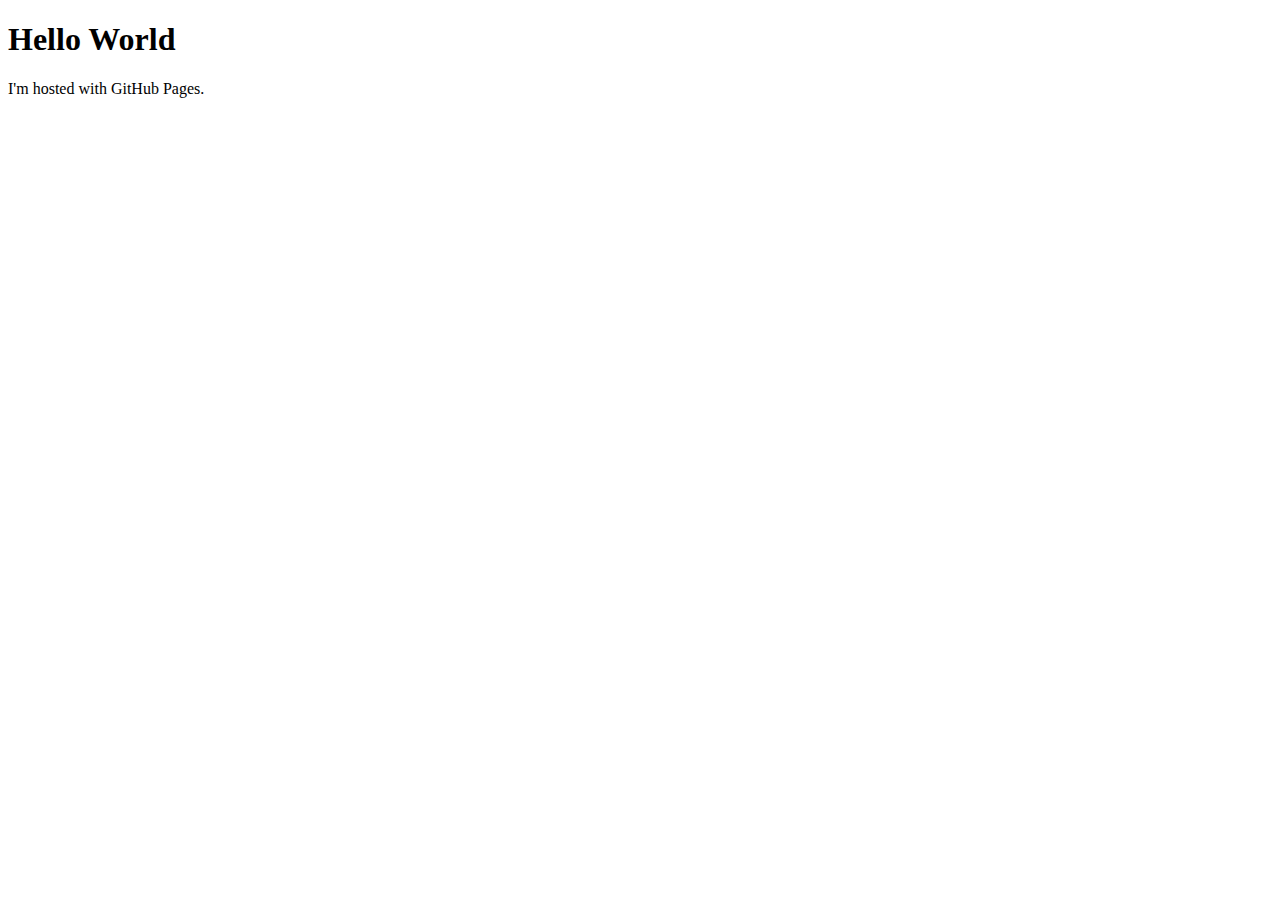
<file: index.html>
<!DOCTYPE html>
<html>
  <head>
    <!-- Google tag (gtag.js) -->
<script async src="https://www.googletagmanager.com/gtag/js?id=G-P42TKXWMF9"></script>
<script>
  window.dataLayer = window.dataLayer || [];
  function gtag(){dataLayer.push(arguments);}
  gtag('js', new Date());

  gtag('config', 'G-P42TKXWMF9');
</script>
    <!-- Google Tag Manager -->
<script>(function(w,d,s,l,i){w[l]=w[l]||[];w[l].push({'gtm.start':
new Date().getTime(),event:'gtm.js'});var f=d.getElementsByTagName(s)[0],
j=d.createElement(s),dl=l!='dataLayer'?'&l='+l:'';j.async=true;j.src=
'https://www.googletagmanager.com/gtm.js?id='+i+dl;f.parentNode.insertBefore(j,f);
})(window,document,'script','dataLayer','GTM-5MTR4CWM');</script>
<!-- End Google Tag Manager -->
  </head>
<body>
  <!-- Google Tag Manager (noscript) -->
<noscript><iframe src="https://www.googletagmanager.com/ns.html?id=GTM-5MTR4CWM"
height="0" width="0" style="display:none;visibility:hidden"></iframe></noscript>
<!-- End Google Tag Manager (noscript) -->
<h1>Hello World</h1>
<p>I'm hosted with GitHub Pages.</p>
</body>
</html>
</file>
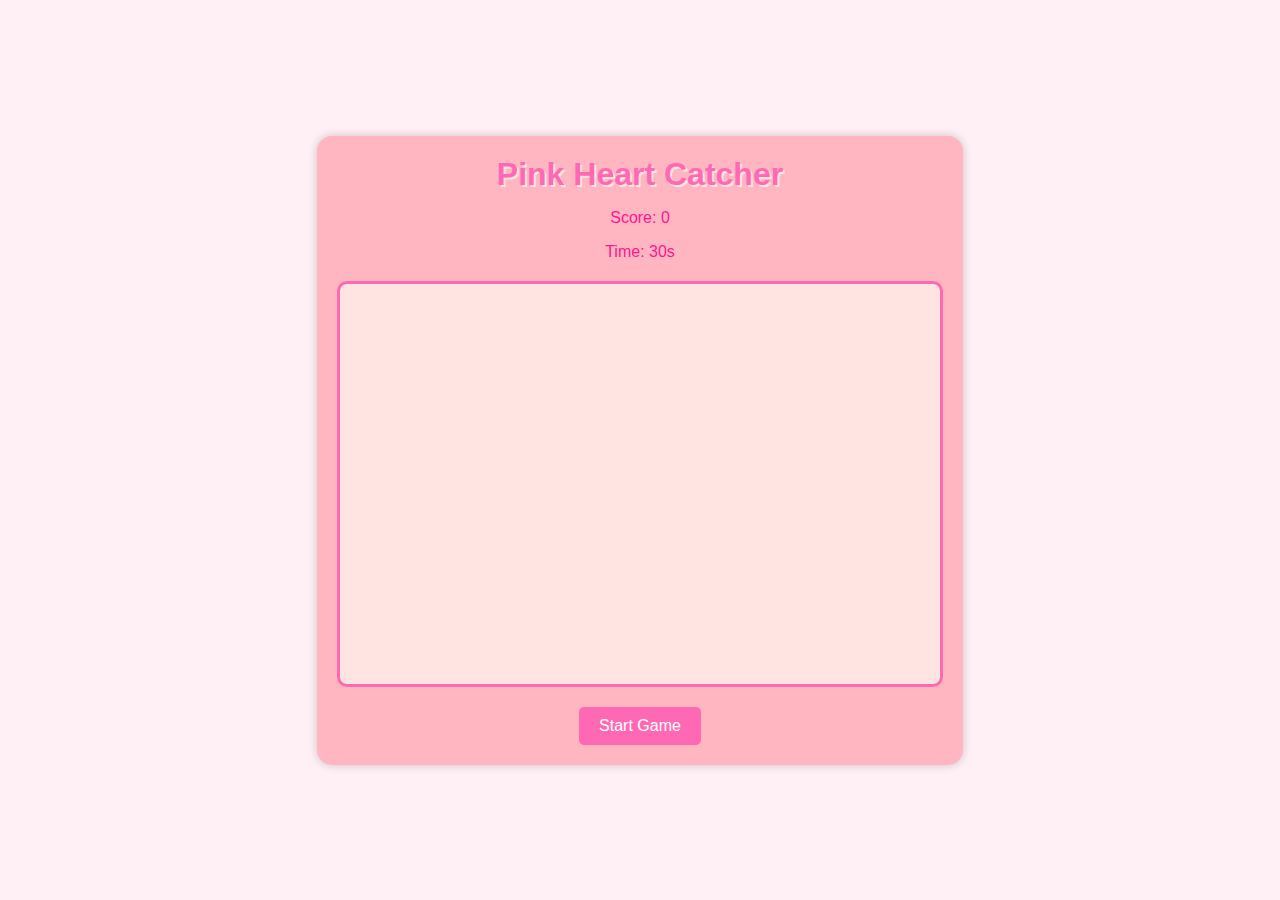
<file: pink-heart/index.html>
<!-- index.html -->
<!DOCTYPE html>
<html lang="en">
<head>
    <meta charset="UTF-8">
    <meta name="viewport" content="width=device-width, initial-scale=1.0">
    <title>Pink Heart Catcher</title>
    <link rel="stylesheet" href="styles.css">
</head>
<body>
    <div class="game-container">
        <div class="score-board">
            <h1>Pink Heart Catcher</h1>
            <p>Score: <span id="score">0</span></p>
            <p>Time: <span id="time">30</span>s</p>
        </div>
        <div id="game-area"></div>
        <button id="start-btn">Start Game</button>
    </div>
    <script src="script.js"></script>
</body>
</html>
</file>
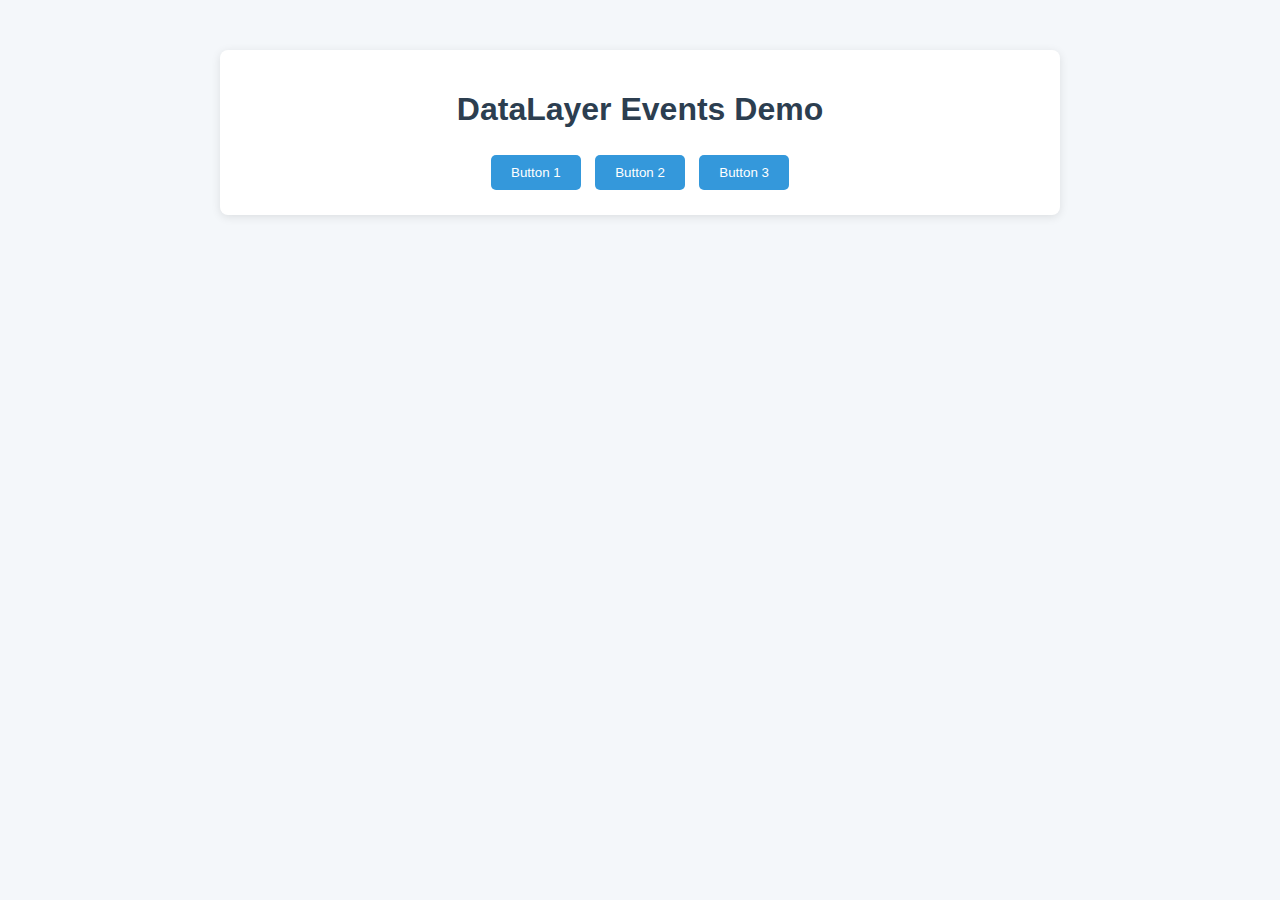
<file: web-analytics-demo/first-session/index.html>
<!DOCTYPE html>
<html lang="en">
<head>
    <meta charset="UTF-8">
    <meta name="viewport" content="width=device-width, initial-scale=1.0">
    <title>DataLayer Buttons Demo</title>
    <link rel="stylesheet" href="styles.css">
    <!--
        README:
        This page demonstrates pushing events to the dataLayer.
        1. Add GTM script in the <head> (students will do this)
        2. Use the buttons to trigger dataLayer.push() events
        3. Each button will push a different event type
        4. Use GTM to track these events
    -->
</head>
<body>
    <div class="container">
        <h1>DataLayer Events Demo</h1>
        <div class="button-group">
            <button onclick="pushEvent('click_button1')">Button 1</button>
            <button onclick="pushEvent('click_button2')">Button 2</button>
            <button onclick="pushEvent('click_button3')">Button 3</button>
        </div>
    </div>

    <script>
        window.dataLayer = window.dataLayer || [];
        
        function pushEvent(eventName) {
            window.dataLayer.push({
                'event': eventName,
                'timestamp': new Date().toISOString()
            });
            console.log(`Pushed ${eventName} to dataLayer`);
        }
    </script>
</body>
</html>
</file>
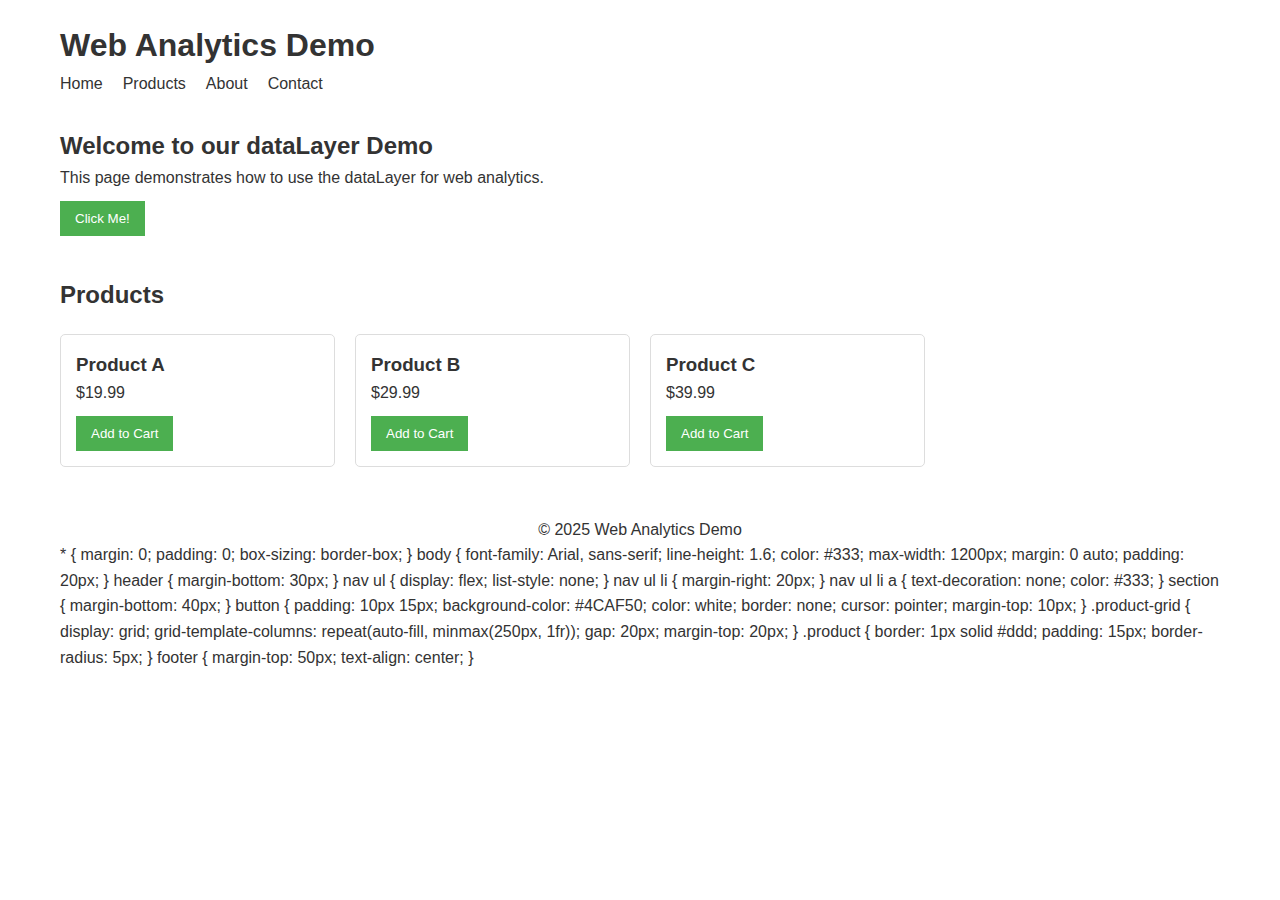
<file: web-analytics-demo/second-session/index.html>
<!DOCTYPE html>
<html lang="en">
<head>
    <meta charset="UTF-8">
    <meta name="viewport" content="width=device-width, initial-scale=1.0">
    <title>Web Analytics Demo</title>
    <link rel="stylesheet" href="css/styles.css">
    
    <!-- Initialize dataLayer -->
    <script>
        window.dataLayer = window.dataLayer || [];
    </script>
    
    <!-- Analytics Script (load before page content) -->
    <script src="js/analytics.js"></script>
</head>
<body>
    <header>
        <h1>Web Analytics Demo</h1>
        <nav>
            <ul>
                <li><a href="#" id="home-link">Home</a></li>
                <li><a href="#" id="products-link">Products</a></li>
                <li><a href="#" id="about-link">About</a></li>
                <li><a href="#" id="contact-link">Contact</a></li>
            </ul>
        </nav>
    </header>
    
    <main>
        <section id="hero">
            <h2>Welcome to our dataLayer Demo</h2>
            <p>This page demonstrates how to use the dataLayer for web analytics.</p>
            <button id="cta-button">Click Me!</button>
        </section>
        
        <section id="products">
            <h2>Products</h2>
            <div class="product-grid">
                <div class="product" data-product-id="123" data-product-name="Product A" data-product-price="19.99">
                    <h3>Product A</h3>
                    <p>$19.99</p>
                    <button class="add-to-cart">Add to Cart</button>
                </div>
                <div class="product" data-product-id="456" data-product-name="Product B" data-product-price="29.99">
                    <h3>Product B</h3>
                    <p>$29.99</p>
                    <button class="add-to-cart">Add to Cart</button>
                </div>
                <div class="product" data-product-id="789" data-product-name="Product C" data-product-price="39.99">
                    <h3>Product C</h3>
                    <p>$39.99</p>
                    <button class="add-to-cart">Add to Cart</button>
                </div>
            </div>
        </section>
    </main>
    
    <footer>
        <p>&copy; 2025 Web Analytics Demo</p>
    </footer>
</body>
</html>* {
    margin: 0;
    padding: 0;
    box-sizing: border-box;
}

body {
    font-family: Arial, sans-serif;
    line-height: 1.6;
    color: #333;
    max-width: 1200px;
    margin: 0 auto;
    padding: 20px;
}

header {
    margin-bottom: 30px;
}

nav ul {
    display: flex;
    list-style: none;
}

nav ul li {
    margin-right: 20px;
}

nav ul li a {
    text-decoration: none;
    color: #333;
}

section {
    margin-bottom: 40px;
}

button {
    padding: 10px 15px;
    background-color: #4CAF50;
    color: white;
    border: none;
    cursor: pointer;
    margin-top: 10px;
}

.product-grid {
    display: grid;
    grid-template-columns: repeat(auto-fill, minmax(250px, 1fr));
    gap: 20px;
    margin-top: 20px;
}

.product {
    border: 1px solid #ddd;
    padding: 15px;
    border-radius: 5px;
}

footer {
    margin-top: 50px;
    text-align: center;
}
</file>
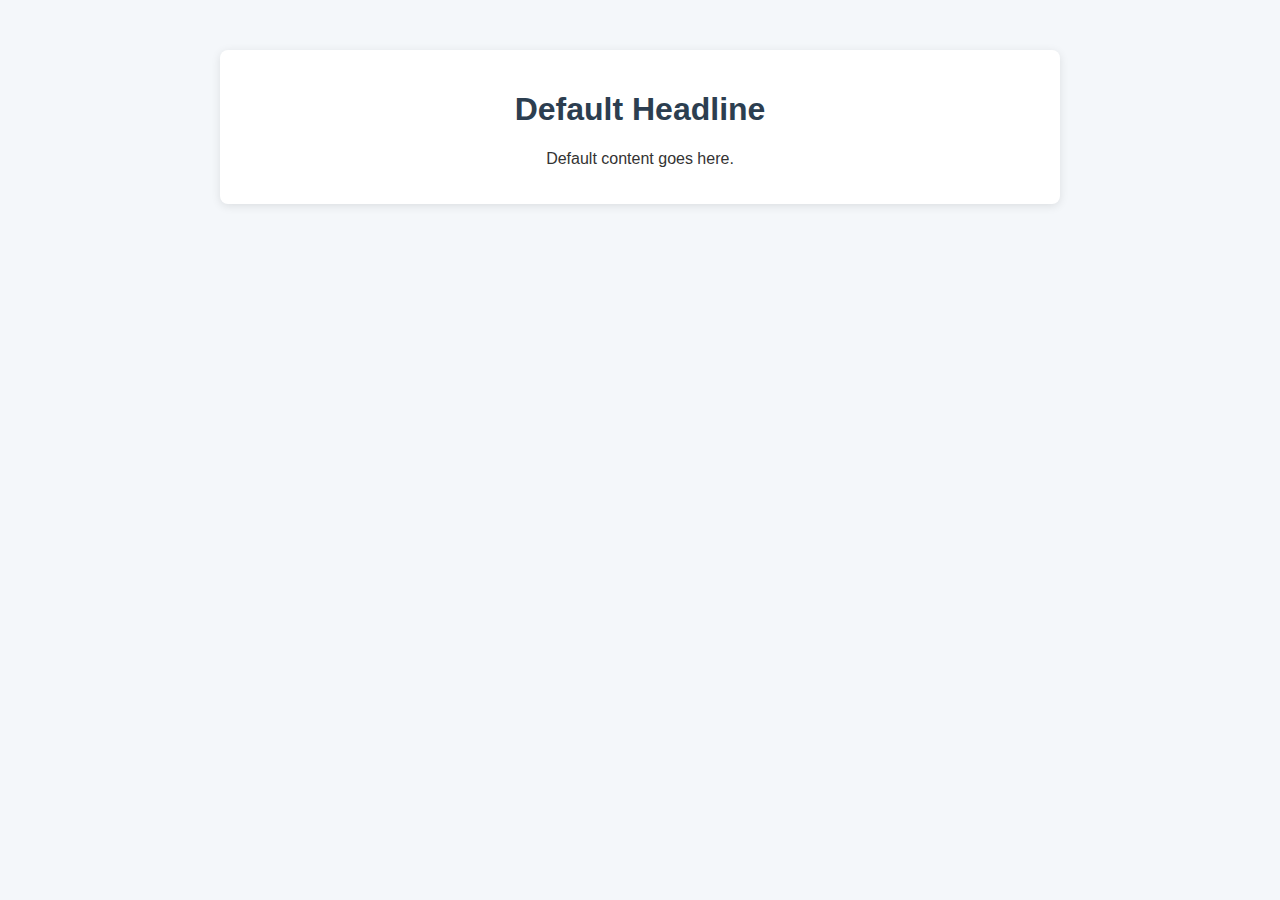
<file: web-analytics-demo/first-session/content.html>
<!DOCTYPE html>
<html lang="en">
<head>
    <meta charset="UTF-8">
    <meta name="viewport" content="width=device-width, initial-scale=1.0">
    <title>Dynamic Content Demo</title>
    <link rel="stylesheet" href="styles.css">
    <!--
        README:
        This page demonstrates modifying content based on query params.
        1. Add GTM script in the <head>
        2. Use URL like ?content=hello to change the content
        3. Push content changes to dataLayer
        4. Use GTM to track content modifications
    -->
</head>
<body>
    <div class="container">
        <h1 id="dynamicHeadline">Default Headline</h1>
        <p id="dynamicText">Default content goes here.</p>
    </div>

    <script>
        window.dataLayer = window.dataLayer || [];
        
        function getQueryParam(param) {
            const urlParams = new URLSearchParams(window.location.search);
            return urlParams.get(param);
        }

        const content = getQueryParam('content');
        if (content) {
            document.getElementById('dynamicHeadline').textContent = content;
            document.getElementById('dynamicText').textContent = `Content updated based on query param: ${content}`;
            
            window.dataLayer.push({
                'event': 'content_update',
                'content_value': content
            });
        }
    </script>
</body>
</html>
</file>
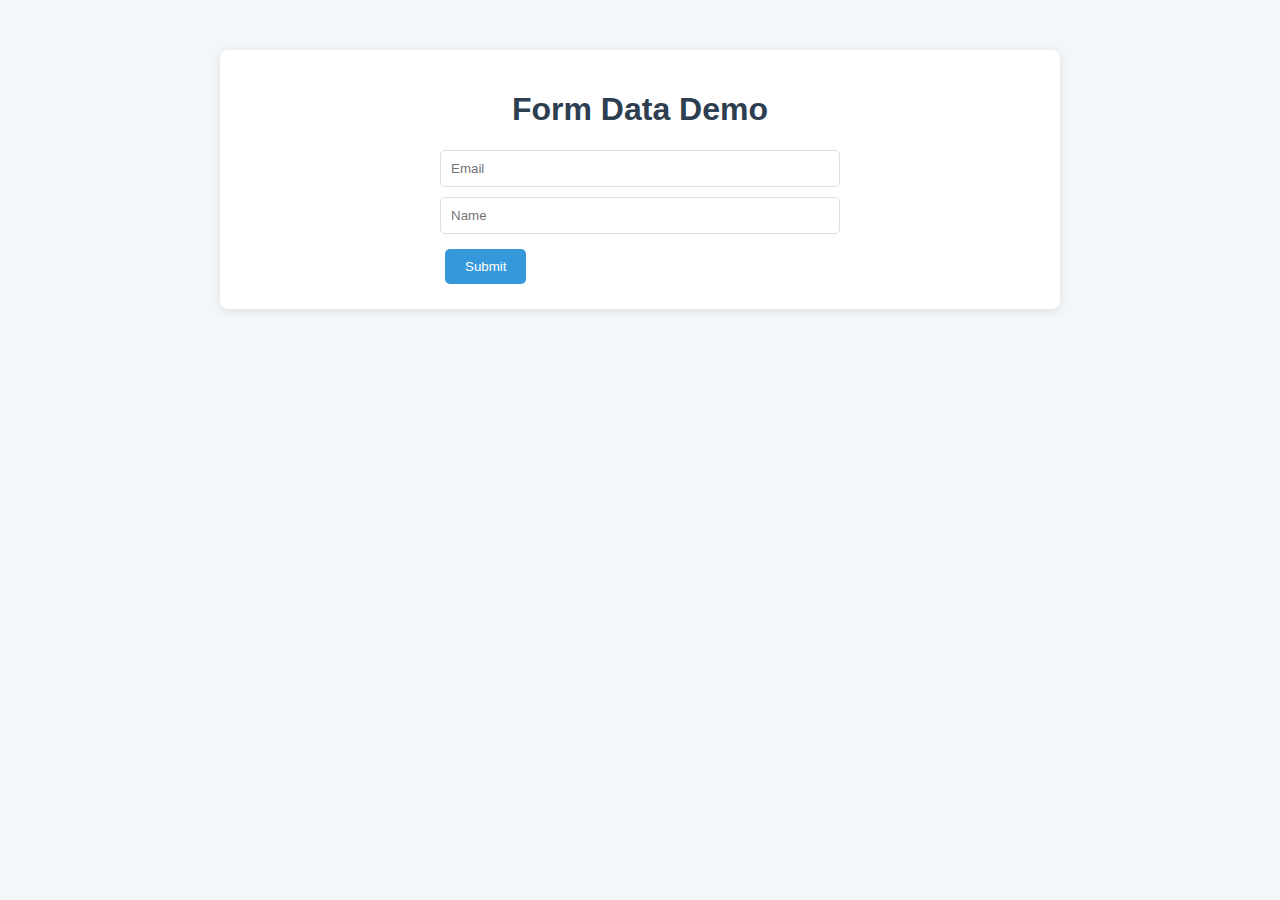
<file: web-analytics-demo/first-session/form.html>
<!DOCTYPE html>
<html lang="en">
<head>
    <meta charset="UTF-8">
    <meta name="viewport" content="width=device-width, initial-scale=1.0">
    <title>DataLayer Form Demo</title>
    <link rel="stylesheet" href="styles.css">
    <!--
        README:
        This page demonstrates collecting and hashing form data.
        1. Add GTM script in the <head>
        2. Form submission pushes user_data to dataLayer
        3. Includes a simple hash function for email
        4. Use GTM to capture form submission events
    -->
</head>
<body>
    <div class="container">
        <h1>Form Data Demo</h1>
        <form id="userForm" onsubmit="handleSubmit(event)">
            <input type="email" name="email" placeholder="Email" required>
            <input type="text" name="name" placeholder="Name" required>
            <button type="submit">Submit</button>
        </form>
    </div>

    <script>
        window.dataLayer = window.dataLayer || [];
        
        function simpleHash(str) {
            let hash = 0;
            for (let i = 0; i < str.length; i++) {
                hash = ((hash << 5) - hash) + str.charCodeAt(i);
                hash = hash & hash;
            }
            return hash;
        }

        function handleSubmit(event) {
            event.preventDefault();
            const form = event.target;
            const email = form.email.value;
            const name = form.name.value;
            
            window.dataLayer.push({
                'event': 'form_submission',
                'user_data': {
                    'email_hashed': simpleHash(email),
                    'name': name
                }
            });
            console.log('Form data pushed to dataLayer');
        }
    </script>
</body>
</html>
</file>
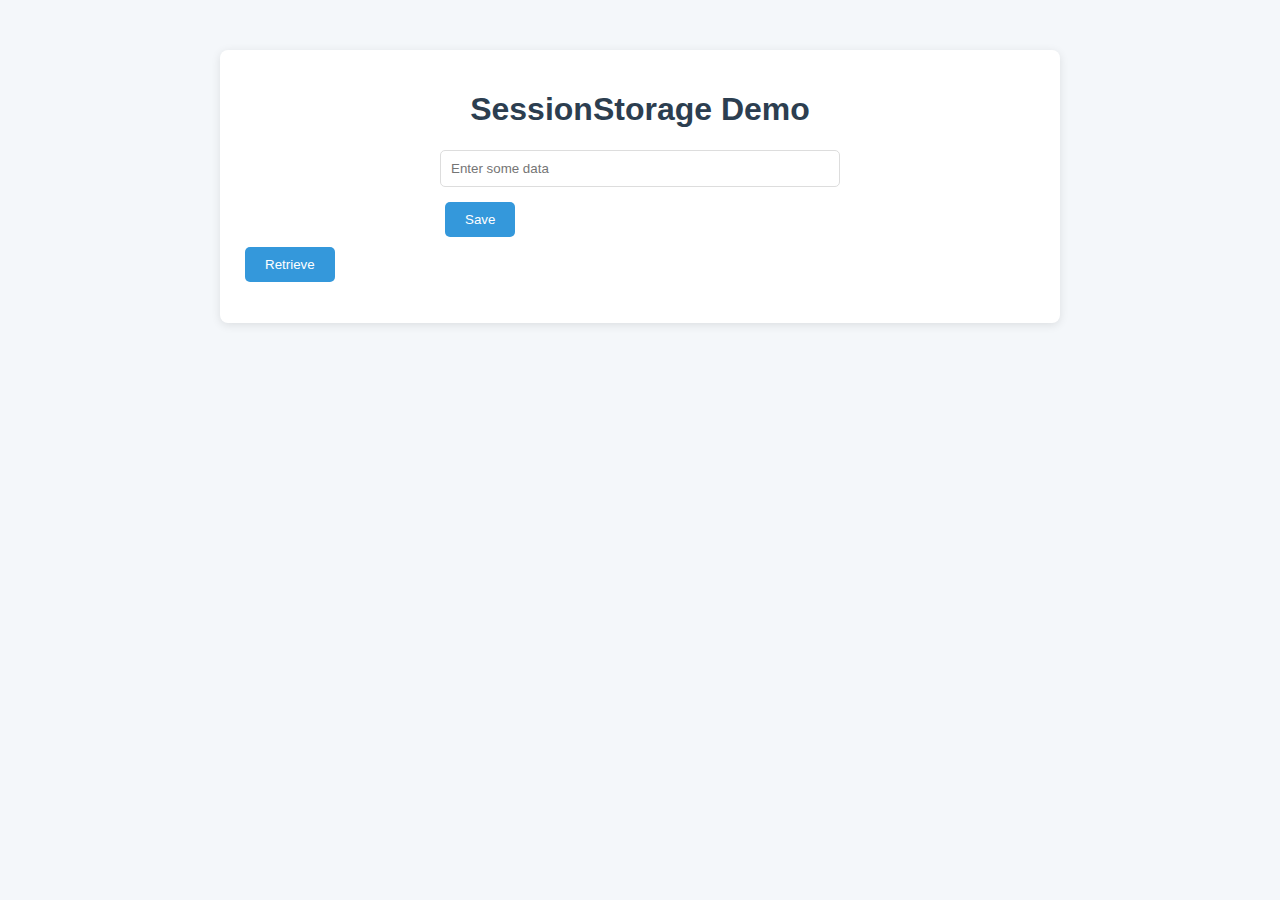
<file: web-analytics-demo/first-session/storage.html>
<!DOCTYPE html>
<html lang="en">
<head>
    <meta charset="UTF-8">
    <meta name="viewport" content="width=device-width, initial-scale=1.0">
    <title>SessionStorage Demo</title>
    <link rel="stylesheet" href="styles.css">
    <!--
        README:
        This page demonstrates using sessionStorage with dataLayer.
        1. Add GTM script in the <head>
        2. Form saves data to sessionStorage
        3. Retrieve button loads data and pushes to dataLayer
        4. Use GTM to track storage events
    -->
</head>
<body>
    <div class="container">
        <h1>SessionStorage Demo</h1>
        <form id="storageForm" onsubmit="saveToStorage(event)">
            <input type="text" name="data" placeholder="Enter some data" required>
            <button type="submit">Save</button>
        </form>
        <button onclick="retrieveFromStorage()">Retrieve</button>
        <p id="result"></p>
    </div>

    <script>
        window.dataLayer = window.dataLayer || [];
        
        function saveToStorage(event) {
            event.preventDefault();
            const data = event.target.data.value;
            sessionStorage.setItem('demoData', data);
            window.dataLayer.push({
                'event': 'data_saved',
                'stored_value': data
            });
            document.getElementById('result').textContent = 'Data saved!';
        }

        function retrieveFromStorage() {
            const data = sessionStorage.getItem('demoData');
            document.getElementById('result').textContent = data ? `Retrieved: ${data}` : 'No data found';
            if (data) {
                window.dataLayer.push({
                    'event': 'data_retrieved',
                    'retrieved_value': data
                });
            }
        }
    </script>
</body>
</html>
</file>
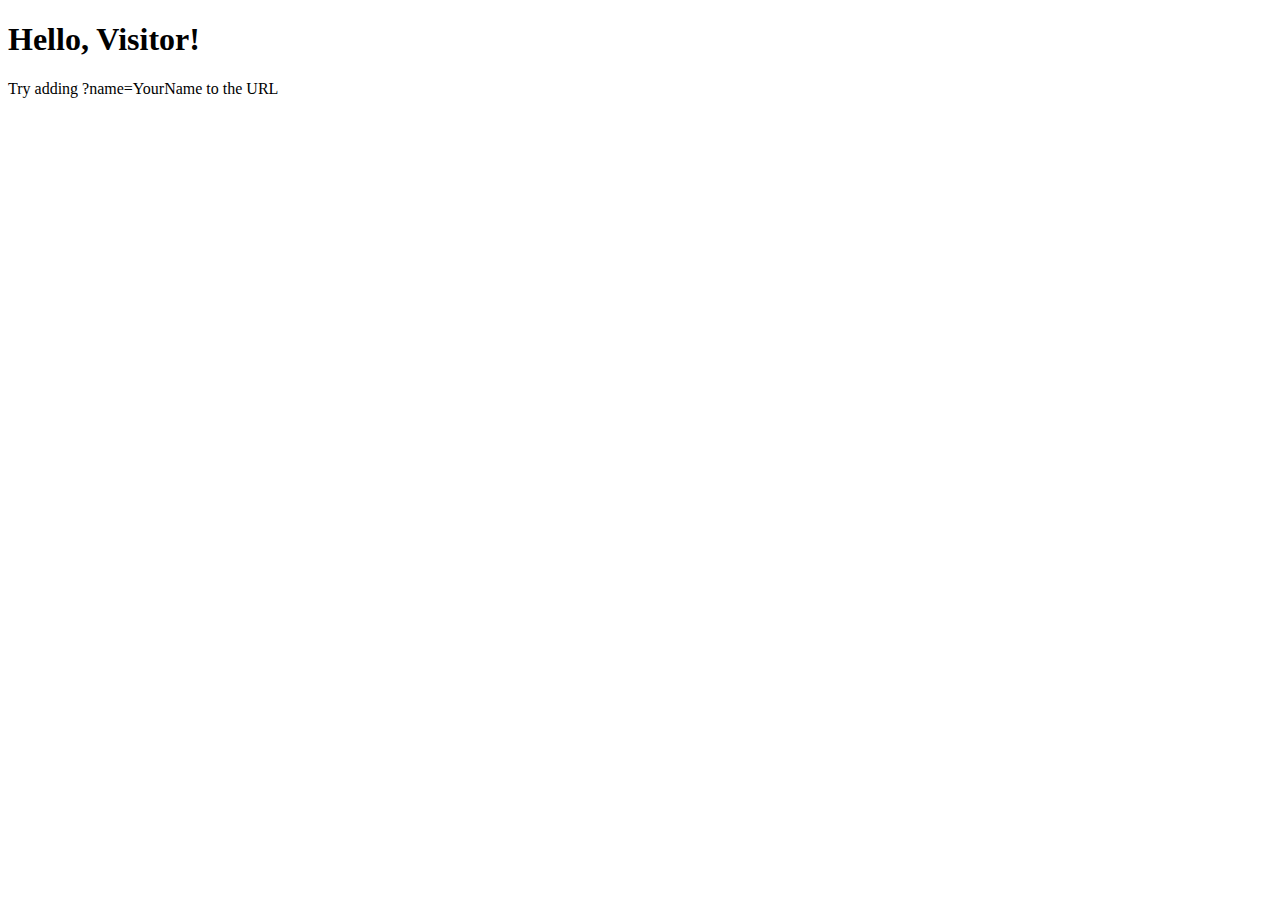
<file: web-analytics-demo/examples/queryParams/queryParam-exercise-1.html>
<!-- Exercise 1: Basic Query Parameter Extraction and H1 Update -->
<!DOCTYPE html>
<html>
<head>
    <title>Exercise 1: Basic Query Parameter</title>
    <script>
        // Wait until DOM is fully loaded
        document.addEventListener('DOMContentLoaded', function() {
            // Get the URL query parameters
            const urlParams = new URLSearchParams(window.location.search);
            
            // Check if 'name' parameter exists
            if(urlParams.has('name')) {
                // Get the value of 'name' parameter
                const nameValue = urlParams.get('name');
                
                // Update the H1 element
                document.getElementById('heading').innerText = 'Hello, ' + nameValue + '!';
                
                // Initialize dataLayer if it doesn't exist
                window.dataLayer = window.dataLayer || [];
                
                // Push the parameter to dataLayer
                window.dataLayer.push({
                    'event': 'parameterLoaded',
                    'visitorName': nameValue
                });
                
                // Log to console for debugging
                console.log('DataLayer updated:', window.dataLayer);
            }
        });
    </script>
</head>
<body>
    <h1 id="heading">Hello, Visitor!</h1>
    <p>Try adding ?name=YourName to the URL</p>
</body>
</html>
</file>
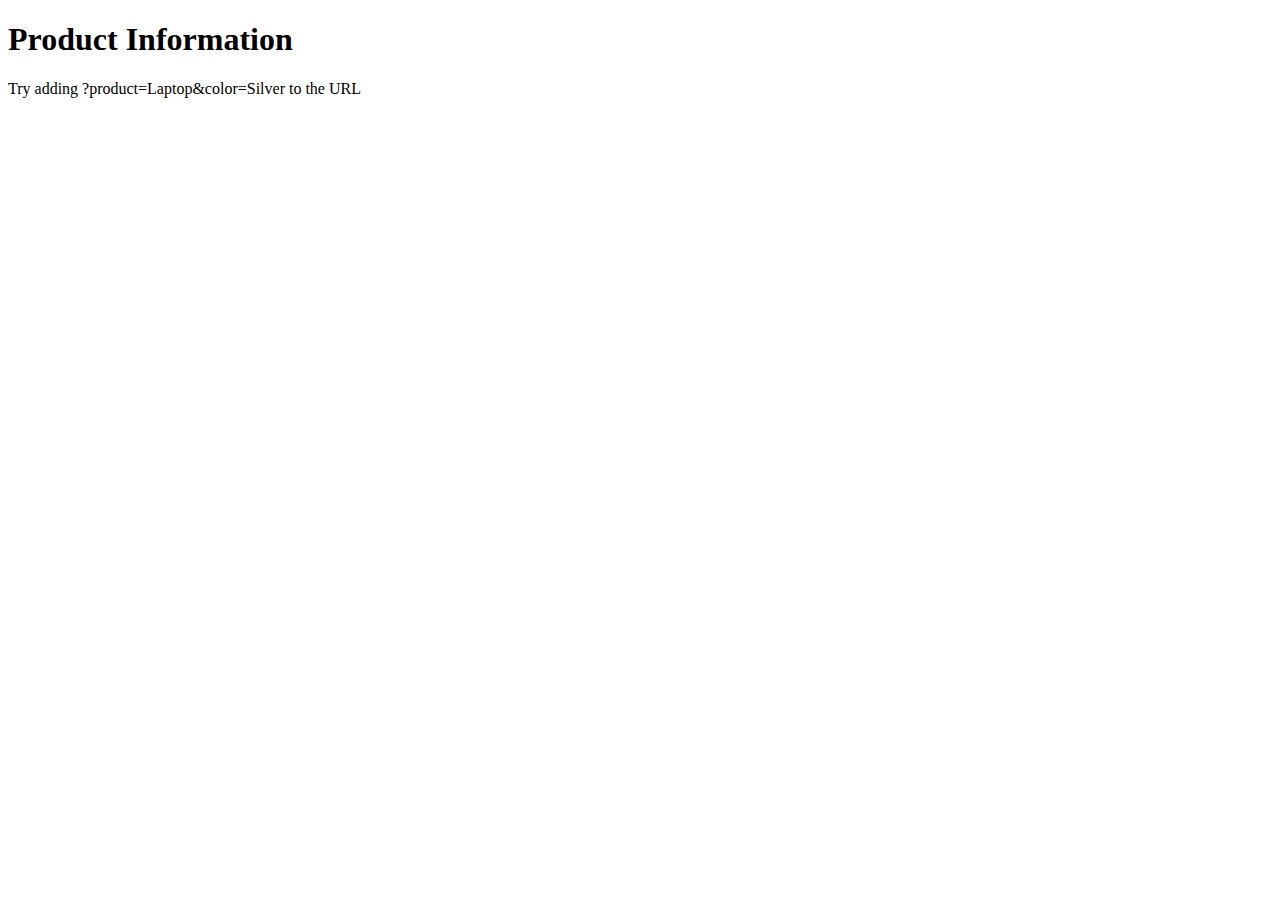
<file: web-analytics-demo/examples/queryParams/queryParam-exercise-2.html>
<!-- Exercise 2: Multiple Query Parameters -->
<!DOCTYPE html>
<html>
<head>
    <title>Exercise 2: Multiple Query Parameters</title>
    <script>
        document.addEventListener('DOMContentLoaded', function() {
            const urlParams = new URLSearchParams(window.location.search);
            const productName = urlParams.get('product') || 'Product';
            const productColor = urlParams.get('color') || 'Default';
            
            // Update H1 with both parameters
            if(urlParams.has('product') || urlParams.has('color')) {
                document.getElementById('product-heading').innerText = 
                    `${productName} - ${productColor}`;
                
                // Initialize dataLayer
                window.dataLayer = window.dataLayer || [];
                
                // Push product details to dataLayer
                window.dataLayer.push({
                    'event': 'productView',
                    'productInfo': {
                        'name': productName,
                        'color': productColor
                    }
                });
                
                console.log('Product dataLayer:', window.dataLayer);
            }
        });
    </script>
</head>
<body>
    <h1 id="product-heading">Product Information</h1>
    <p>Try adding ?product=Laptop&color=Silver to the URL</p>
</body>
</html>
</file>
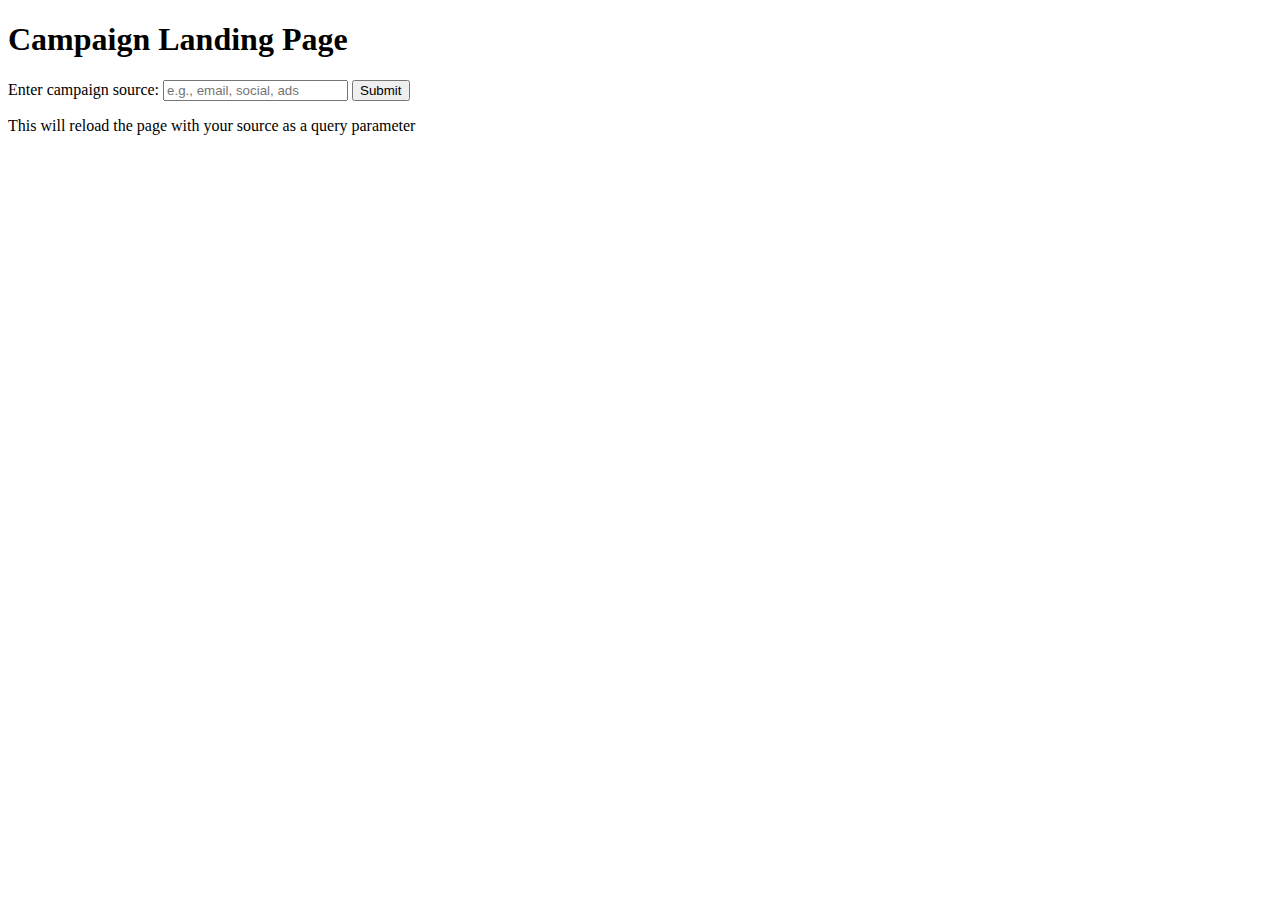
<file: web-analytics-demo/examples/queryParams/queryParam-exercise-3.html>
<!-- Exercise 3: Using Query Parameters with Form Submission -->
<!DOCTYPE html>
<html>
<head>
    <title>Exercise 3: Form with Query Parameters</title>
    <script>
        document.addEventListener('DOMContentLoaded', function() {
            // Check for existing query parameters on page load
            const urlParams = new URLSearchParams(window.location.search);
            
            if(urlParams.has('source')) {
                const source = urlParams.get('source');
                document.getElementById('campaign-heading').innerText = 
                    `Welcome from ${source} campaign!`;
                
                // Track the source in dataLayer
                window.dataLayer = window.dataLayer || [];
                window.dataLayer.push({
                    'event': 'campaignLanding',
                    'campaignSource': source
                });
            }
            
            // Set up form to add query parameters
            document.getElementById('source-form').addEventListener('submit', function(e) {
                e.preventDefault();
                const sourceValue = document.getElementById('source-input').value;
                
                // Create new URL with the form value as query parameter
                const newUrl = window.location.pathname + '?source=' + encodeURIComponent(sourceValue);
                window.location.href = newUrl;
            });
        });
    </script>
</head>
<body>
    <h1 id="campaign-heading">Campaign Landing Page</h1>
    
    <form id="source-form">
        <label for="source-input">Enter campaign source:</label>
        <input type="text" id="source-input" placeholder="e.g., email, social, ads">
        <button type="submit">Submit</button>
    </form>
    
    <p>This will reload the page with your source as a query parameter</p>
</body>
</html>
</file>
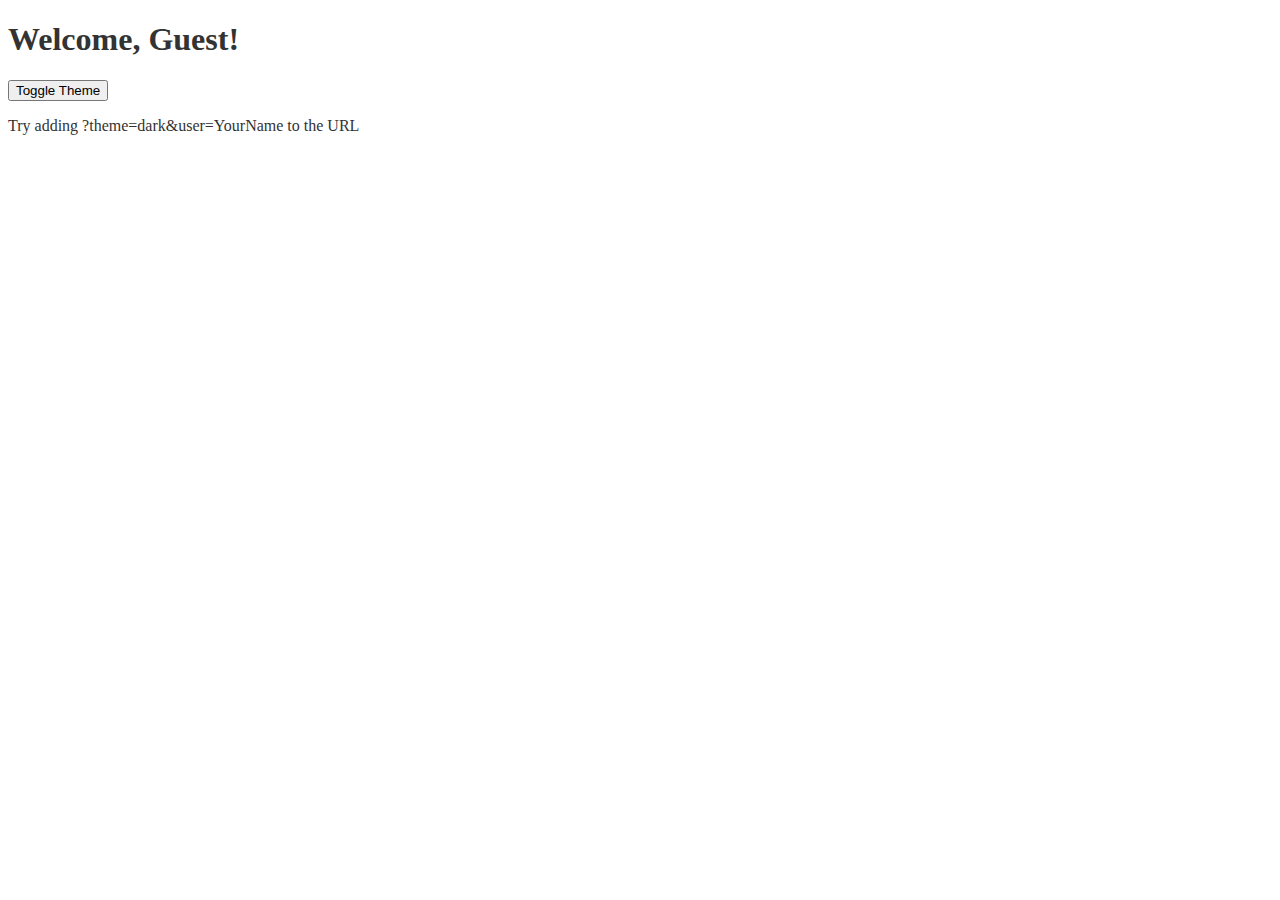
<file: web-analytics-demo/examples/queryParams/queryParam-exercise-4.html>
<!-- Exercise 4: Query Parameters for Page Customization -->
<!DOCTYPE html>
<html>
<head>
    <title>Exercise 4: Page Customization</title>
    <style>
        .dark-theme {
            background-color: #333;
            color: #fff;
        }
        .light-theme {
            background-color: #fff;
            color: #333;
        }
    </style>
    <script>
        document.addEventListener('DOMContentLoaded', function() {
            const urlParams = new URLSearchParams(window.location.search);
            const theme = urlParams.get('theme') || 'light';
            const userName = urlParams.get('user') || 'Guest';
            
            // Update the document body class based on theme parameter
            document.body.className = theme + '-theme';
            
            // Update H1 with user parameter
            document.getElementById('welcome-heading').innerText = 
                `Welcome, ${userName}!`;
            
            // Track page customization in dataLayer
            window.dataLayer = window.dataLayer || [];
            window.dataLayer.push({
                'event': 'pageCustomization',
                'pageSettings': {
                    'theme': theme,
                    'userName': userName
                }
            });
            
            // Add theme toggle functionality
            document.getElementById('theme-toggle').addEventListener('click', function() {
                const newTheme = theme === 'light' ? 'dark' : 'light';
                const newUrl = window.location.pathname + 
                    `?theme=${newTheme}&user=${encodeURIComponent(userName)}`;
                window.location.href = newUrl;
            });
        });
    </script>
</head>
<body class="light-theme">
    <h1 id="welcome-heading">Welcome!</h1>
    <button id="theme-toggle">Toggle Theme</button>
    <p>Try adding ?theme=dark&user=YourName to the URL</p>
</body>
</html>
</file>
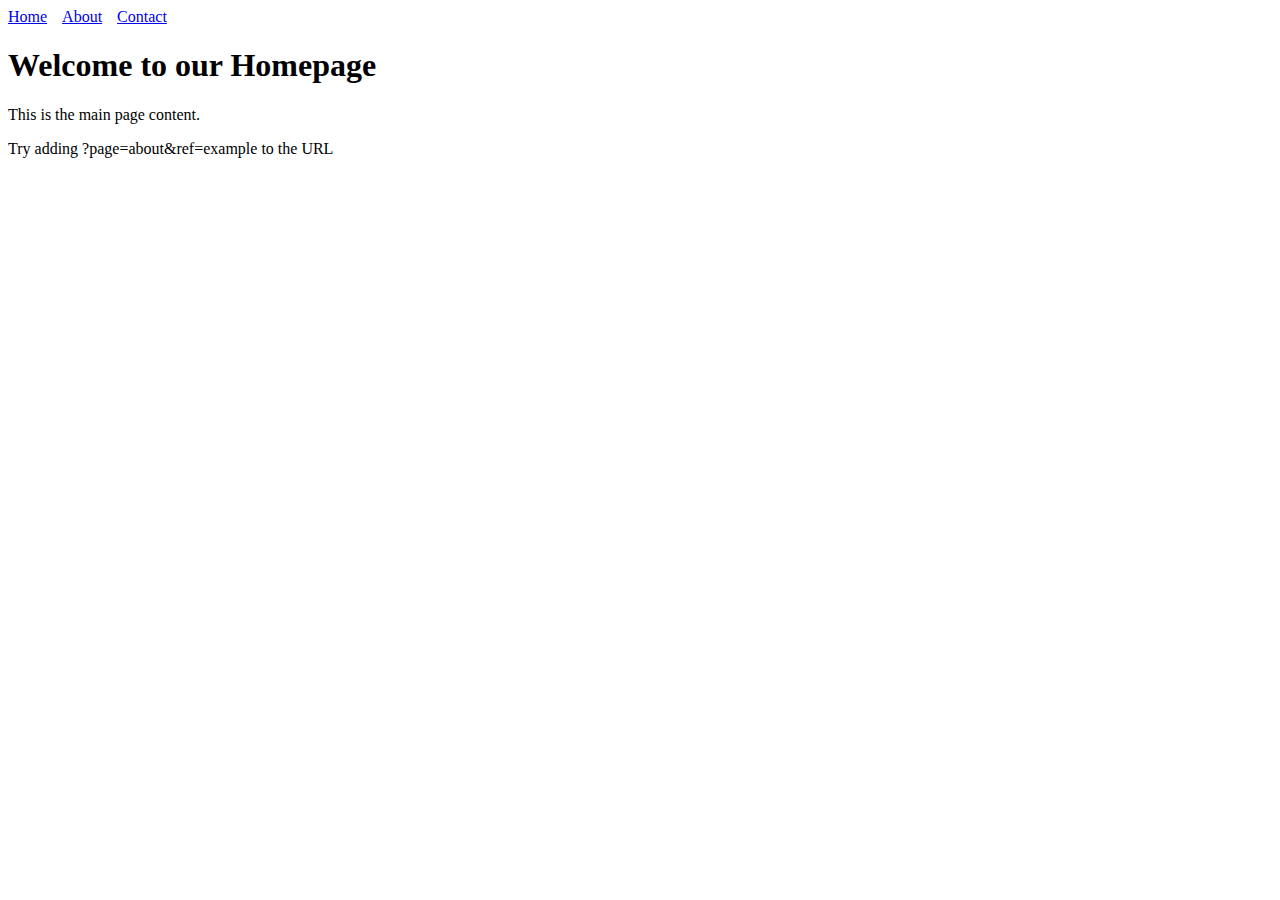
<file: web-analytics-demo/examples/queryParams/queryParam-exercise-5.html>
<!-- Exercise 5: Advanced - Query Parameters for Dynamic Content Loading -->
<!DOCTYPE html>
<html>
<head>
    <title>Exercise 5: Dynamic Content Loading</title>
    <script>
        document.addEventListener('DOMContentLoaded', function() {
            const urlParams = new URLSearchParams(window.location.search);
            const pageId = urlParams.get('page') || 'home';
            const referrer = urlParams.get('ref') || 'direct';
            
            // Update the page heading based on the page parameter
            const pageHeading = document.getElementById('page-heading');
            
            // Content mapping
            const pageContent = {
                'home': {
                    title: 'Welcome to our Homepage',
                    content: 'This is the main page content.'
                },
                'about': {
                    title: 'About Our Company',
                    content: 'Learn more about what we do.'
                },
                'contact': {
                    title: 'Contact Us Today',
                    content: 'Reach out to our team.'
                }
            };
            
            // Set the page content based on the page parameter
            if(pageContent[pageId]) {
                pageHeading.innerText = pageContent[pageId].title;
                document.getElementById('content-area').innerText = pageContent[pageId].content;
            } else {
                pageHeading.innerText = 'Page Not Found';
                document.getElementById('content-area').innerText = 'The requested page does not exist.';
            }
            
            // Add navigation links with query parameters
            const navLinks = document.querySelectorAll('.nav-link');
            navLinks.forEach(link => {
                const page = link.getAttribute('data-page');
                link.href = `?page=${page}&ref=navigation`;
            });
            
            // Track page view in dataLayer with detailed information
            window.dataLayer = window.dataLayer || [];
            window.dataLayer.push({
                'event': 'virtualPageview',
                'pageDetails': {
                    'pageId': pageId,
                    'referrer': referrer,
                    'timestamp': new Date().toISOString()
                }
            });
            
            console.log('Page dataLayer:', window.dataLayer);
        });
    </script>
    <style>
        nav {
            display: flex;
            gap: 15px;
            margin-bottom: 20px;
        }
    </style>
</head>
<body>
    <nav>
        <a href="?page=home&ref=navigation" class="nav-link" data-page="home">Home</a>
        <a href="?page=about&ref=navigation" class="nav-link" data-page="about">About</a>
        <a href="?page=contact&ref=navigation" class="nav-link" data-page="contact">Contact</a>
    </nav>
    
    <h1 id="page-heading">Welcome</h1>
    <div id="content-area">Loading content...</div>
    
    <p>Try adding ?page=about&ref=example to the URL</p>
</body>
</html>
</file>
<file: pink-heart/styles.css>
/* styles.css */
body {
    margin: 0;
    display: flex;
    justify-content: center;
    align-items: center;
    min-height: 100vh;
    background-color: #fff0f5;
    font-family: Arial, sans-serif;
}

.game-container {
    text-align: center;
    padding: 20px;
    background-color: #ffb6c1;
    border-radius: 15px;
    box-shadow: 0 0 10px rgba(0,0,0,0.2);
}

.score-board {
    margin-bottom: 20px;
    color: #ff1493;
}

h1 {
    margin: 0;
    color: #ff69b4;
    text-shadow: 2px 2px #ffe4e1;
}

#game-area {
    width: 600px;
    height: 400px;
    background-color: #ffe4e1;
    border: 3px solid #ff69b4;
    position: relative;
    overflow: hidden;
    border-radius: 10px;
}

.heart {
    position: absolute;
    width: 40px;
    height: 40px;
    cursor: pointer;
    transition: all 0.2s ease;
}

#start-btn {
    margin-top: 20px;
    padding: 10px 20px;
    font-size: 16px;
    background-color: #ff69b4;
    color: white;
    border: none;
    border-radius: 5px;
    cursor: pointer;
}

#start-btn:hover {
    background-color: #ff1493;
}
</file>
<file: web-analytics-demo/first-session/styles.css>
/* Modern, clean design */
body {
    font-family: 'Arial', sans-serif;
    margin: 0;
    padding: 0;
    background-color: #f4f7fa;
    color: #333;
}

.container {
    max-width: 800px;
    margin: 50px auto;
    padding: 20px;
    background: white;
    border-radius: 8px;
    box-shadow: 0 2px 10px rgba(0, 0, 0, 0.1);
}

h1 {
    color: #2c3e50;
    text-align: center;
}

button {
    padding: 10px 20px;
    margin: 5px;
    background-color: #3498db;
    color: white;
    border: none;
    border-radius: 5px;
    cursor: pointer;
    transition: background-color 0.3s;
}

button:hover {
    background-color: #2980b9;
}

input {
    display: block;
    width: 100%;
    padding: 10px;
    margin: 10px 0;
    border: 1px solid #ddd;
    border-radius: 5px;
    box-sizing: border-box;
}

.button-group {
    text-align: center;
}

form {
    max-width: 400px;
    margin: 0 auto;
}

p {
    text-align: center;
}
</file>
<file: web-analytics-demo/second-session/css/styles.css>
* {
    margin: 0;
    padding: 0;
    box-sizing: border-box;
}

body {
    font-family: Arial, sans-serif;
    line-height: 1.6;
    color: #333;
    max-width: 1200px;
    margin: 0 auto;
    padding: 20px;
}

header {
    margin-bottom: 30px;
}

nav ul {
    display: flex;
    list-style: none;
}

nav ul li {
    margin-right: 20px;
}

nav ul li a {
    text-decoration: none;
    color: #333;
}

section {
    margin-bottom: 40px;
}

button {
    padding: 10px 15px;
    background-color: #4CAF50;
    color: white;
    border: none;
    cursor: pointer;
    margin-top: 10px;
}

.product-grid {
    display: grid;
    grid-template-columns: repeat(auto-fill, minmax(250px, 1fr));
    gap: 20px;
    margin-top: 20px;
}

.product {
    border: 1px solid #ddd;
    padding: 15px;
    border-radius: 5px;
}

footer {
    margin-top: 50px;
    text-align: center;
}
</file>
